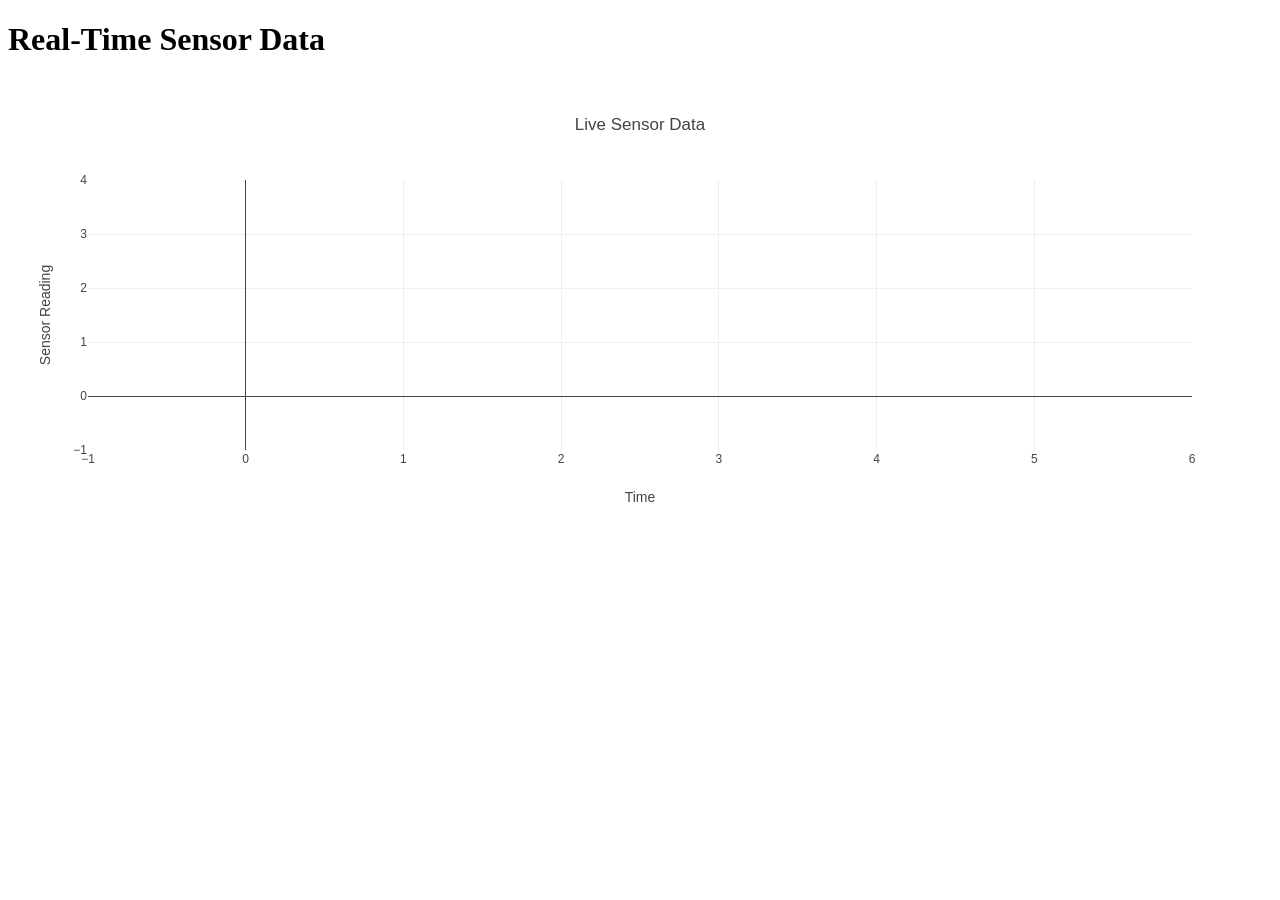
<file: Quake-main/liveUpdates/templates/index.html>
<!DOCTYPE html>
<html lang="en">

<head>
    <meta charset="UTF-8">
    <meta name="viewport" content="width=device-width, initial-scale=1.0">
    <script src="https://cdn.plot.ly/plotly-latest.min.js"></script>
    <title>Live Sensor Data</title>
</head>

<body>
    <h1>Real-Time Sensor Data</h1>
    <div id="graph"></div>

    <script>
        // Initialize the Plotly graph
        let layout = {
            title: 'Live Sensor Data',
            xaxis: { title: 'Time' },
            yaxis: { title: 'Sensor Reading' }
        };

        // Create an empty Plotly graph
        Plotly.newPlot('graph', [{ x: [], y: [], type: 'scatter' }], layout);

        // Function to fetch new data and update the graph
        function updateGraph() {
            fetch('/data')
                .then(response => response.json())
                .then(data => {
                    // Update the graph with all buffered data
                    Plotly.update('graph', {
                        x: [data.x],
                        y: [data.y]
                    });
                });
        }

        // Update the graph every 2 seconds
        setInterval(updateGraph, 2000);
    </script>
</body>

</html>
</file>
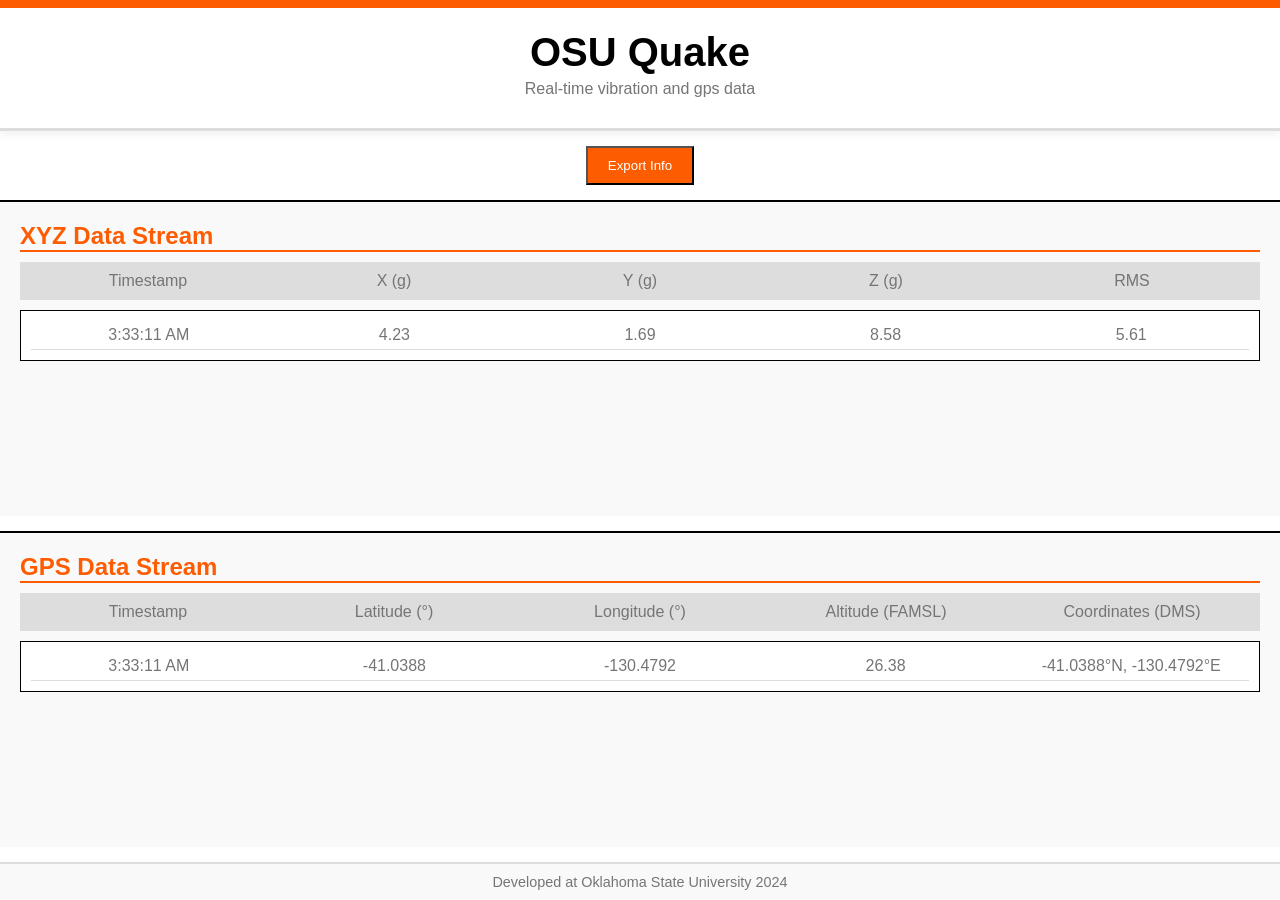
<file: Quake-main/old stuff/website/index.html>
<!DOCTYPE html>
<html lang="en">

<head>
  <meta charset="UTF-8">
  <meta name="viewport" content="width=device-width, initial-scale=1.0">
  <title>OSU Quake</title>
  <link rel="stylesheet" href="styles.css">
  <script defer src="script.js"></script>
</head>

<body>
  <div class="container">
    <header>
      <h1>OSU Quake</h1>
      <p>Real-time vibration and gps data</p>
    </header>

    <div class="controls">
      <button class="export-btn" onclick="exportData()">Export Info</button>
    </div>

    <div class="output-stream">
      <h2>XYZ Data Stream</h2>
      <div class="stream-labels">
        <span>Timestamp</span>
        <span>X (g)</span>
        <span>Y (g)</span>
        <span>Z (g)</span>
        <span>RMS</span>
      </div>
      <div id="xyz-stream" class="stream-content"></div>
    </div>

    <div class="output-stream">
      <h2>GPS Data Stream</h2>
      <div class="stream-labels">
        <span>Timestamp</span>
        <span>Latitude (°)</span>
        <span>Longitude (°)</span>
        <span>Altitude (FAMSL)</span>
        <span>Coordinates (DMS)</span> <!-- New Column -->
      </div>
      <div id="gps-stream" class="stream-content"></div>
    </div>

    <footer>
      <p>Developed at Oklahoma State University 2024</p>
    </footer>
  </div>
</body>

</html>
</file>
<file: Quake-main/old stuff/website/styles.css>
/* Reset basic styles */
* {
    margin: 0;
    padding: 0;
    box-sizing: border-box;
    font-family: 'Arial', sans-serif;
}

/* Container styles */
.container {
    display: flex;
    flex-direction: column;
    min-height: 100vh;
    background-color: #ffffff;
    color: #757575;
}

/* Header */
header {
    background-color: #ffffff;
    padding: 30px 20px;
    text-align: center;
    border-bottom: 3px solid #dddddd;
    box-shadow: 0 4px 8px rgba(0, 0, 0, 0.05);
    position: relative;
}

header::before {
    content: '';
    position: absolute;
    top: 0;
    left: 0;
    width: 100%;
    height: 8px;
    background-color: #fe5c00;
}

header h1 {
    font-size: 2.5rem;
    color: #000000;
    margin-bottom: 5px;
}

header p {
    font-size: 1rem;
    color: #757575;
}

/* Controls Section */
.controls {
    display: flex;
    justify-content: center;
    padding: 15px 0;
}

.export-btn {
    background-color: #fe5c00;
    color: #ffffff;
    padding: 10px 20px;
    cursor: pointer;
    transition: background-color 0.3s;
}

.export-btn:hover {
    background-color: #cc4b00;
}

/* Output Stream Section */
.output-stream {
    flex: 1;
    padding: 20px;
    background-color: #f9f9f9;
    border-top: 2px solid #000000;
    margin-bottom: 15px;
}

.output-stream h2 {
    margin-bottom: 10px;
    color: #fe5c00;
    font-size: 1.5rem;
    border-bottom: 2px solid #fe5c00;
}

/* Label Row */
.stream-labels {
    display: grid;
    grid-template-columns: 1fr 1fr 1fr 1fr 1fr;
    /* 5 equal columns for XYZ */
    gap: 10px;
    background-color: #dddddd;
    padding: 10px;
    margin-bottom: 10px;
    text-align: center;
}

.stream-labels:nth-of-type(2) {
    grid-template-columns: 1fr 1fr 1fr 1fr 1fr;
    /* 5 equal columns for GPS */
}

/* Stream Content */
.stream-content {
    max-height: 300px;
    overflow-y: auto;
    background-color: #ffffff;
    padding: 10px;
    border: 1px solid #000000;
}

.stream-row {
    display: grid;
    grid-template-columns: 1fr 1fr 1fr 1fr 1fr;
    /* 5 equal columns for XYZ */
    gap: 10px;
    padding: 5px 0;
    border-bottom: 1px solid #dddddd;
    text-align: center;
}

/* Adjust for GPS stream rows */
#gps-stream .stream-row {
    grid-template-columns: 1fr 1fr 1fr 1fr 1fr;
    /* 5 equal columns for GPS */
}

/* Footer */
footer {
    background-color: #f9f9f9;
    text-align: center;
    padding: 10px;
    font-size: 0.9rem;
    color: #757575;
    border-top: 2px solid #dddddd;
}
</file>
